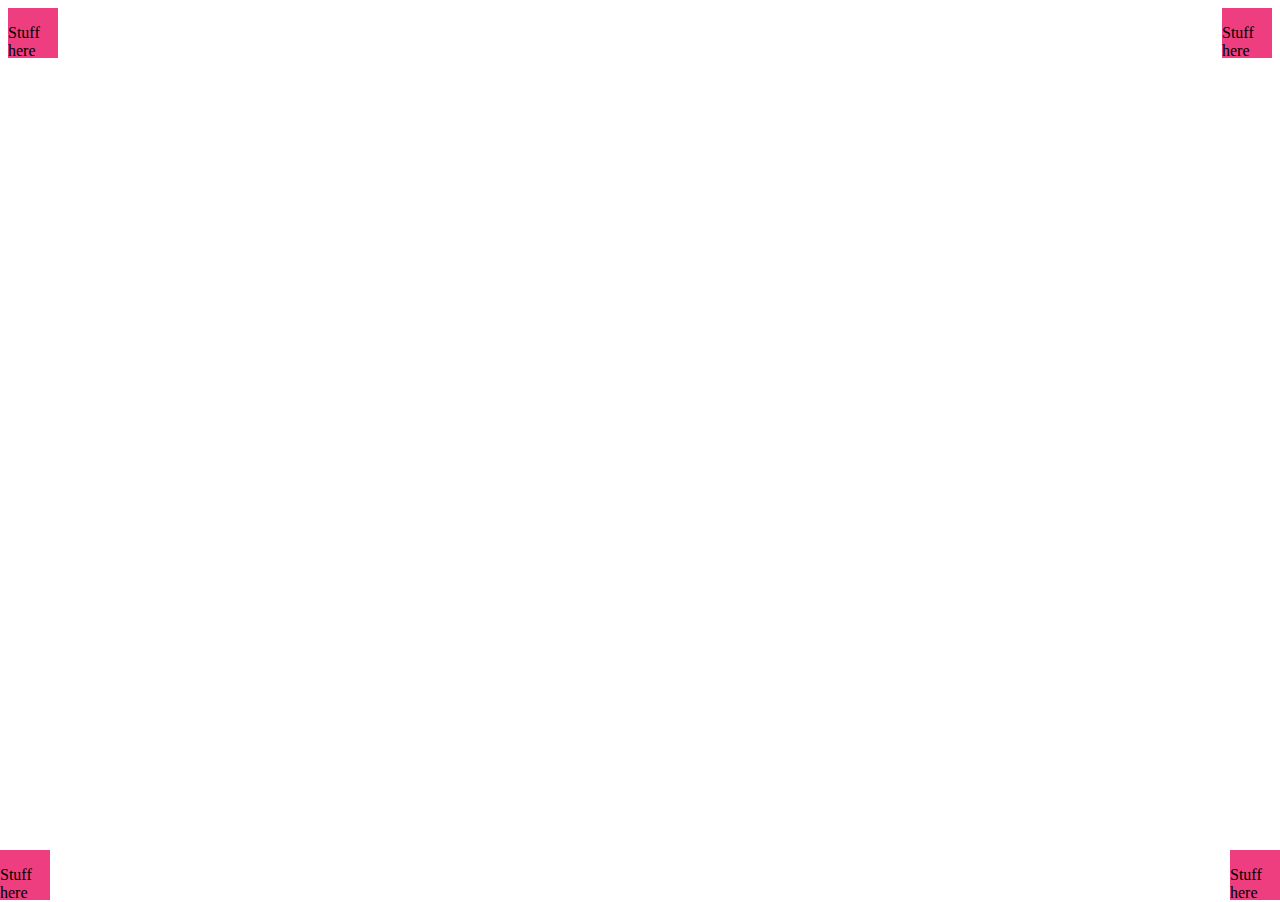
<file: test1/index.html>
<!DOCTYPE html>
<html lang = "en">
<head>
	<meta charset="UTF-8">
	<title>Document</title>
	<link rel="stylesheet" type="" href="css/styles.css">
</head>
<body>
	<div id="topleft">
		<p>Stuff here</p>
	</div>
	<div id="topright">
		<p>Stuff here</p>
	</div>
	<div id="botleft">
		<p>Stuff here</p>
	</div>
	<div id="botright">
		<p>Stuff here</p>
	</div>

</body>
</html>
</file>
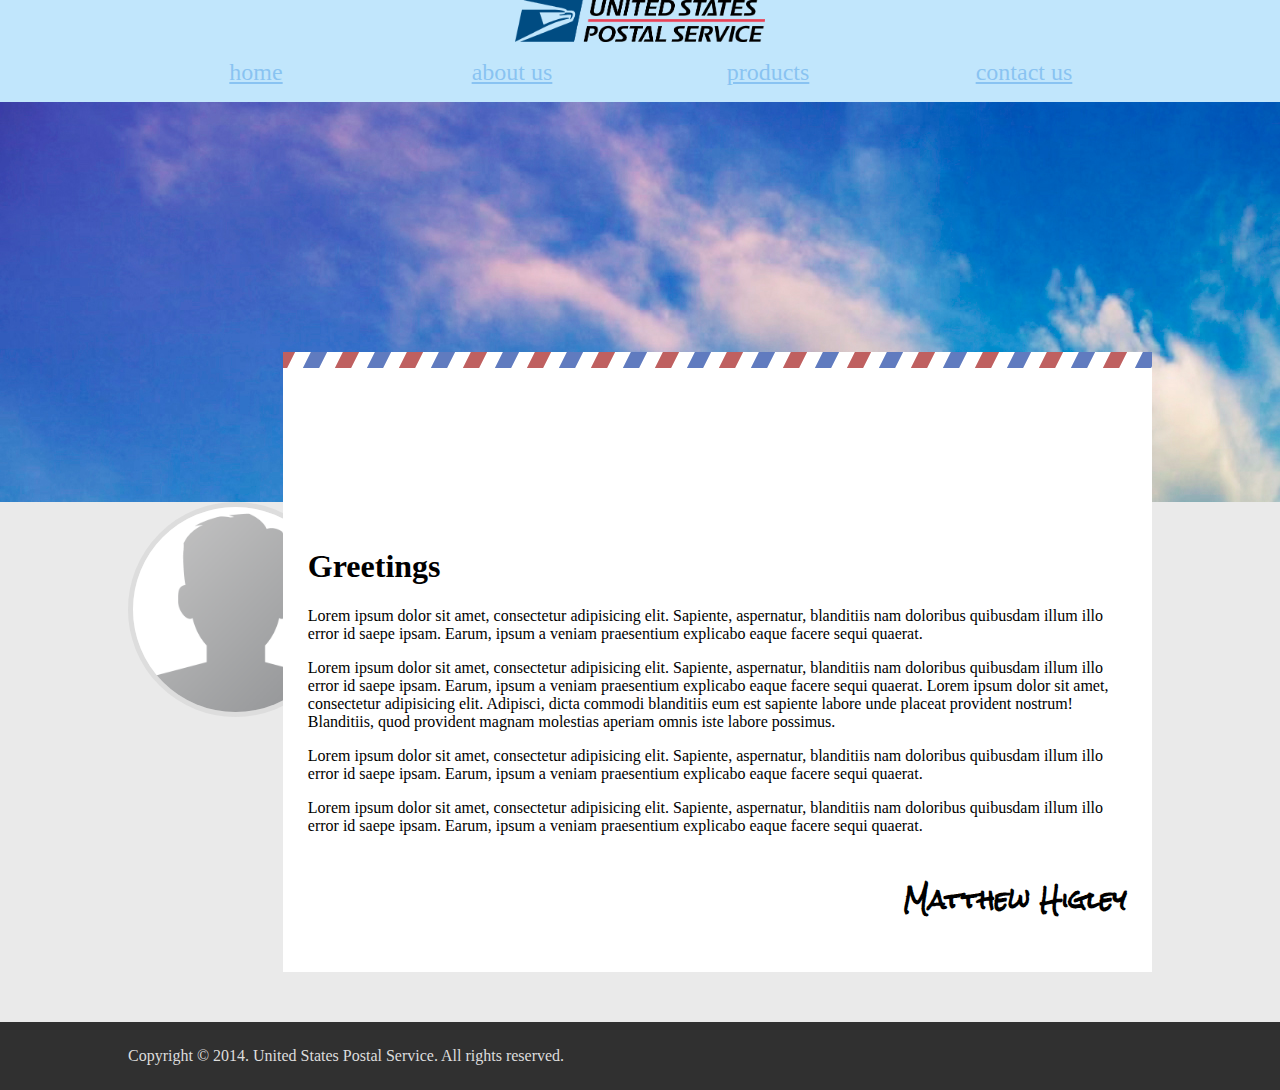
<file: uspsmatt/index.html>
<!doctype html>
<html>
    <head>
        <title>USPS</title>
        <link rel="stylesheet" href="css/styles.css">
        <link href='http://fonts.googleapis.com/css?family=Rock+Salt' rel='stylesheet' type='text/css'>
    </head>
    <body>
        <header>
            <div class="container">
                <img src="img/logo.png">
                <nav>
                    <ul class="clearfix">
                        <li><a href="#">home</a></li>
                        <li><a href="#">about us</a></li>
                        <li><a href="#">products</a></li>
                        <li><a href="#">contact us</a></li>
                    </ul>
                </nav>
            </div>
        </header>
        <div id="hero">

        </div>
        <main class="clearfix">
            <div class="container">
                <img src="img/avatar.png">
                <article>
                    <h1>Greetings</h1>
                    <p>Lorem ipsum dolor sit amet, consectetur adipisicing elit. Sapiente, aspernatur, blanditiis nam doloribus quibusdam illum illo error id saepe ipsam. Earum, ipsum a veniam praesentium explicabo eaque facere sequi quaerat.</p>
                    <p>Lorem ipsum dolor sit amet, consectetur adipisicing elit. Sapiente, aspernatur, blanditiis nam doloribus quibusdam illum illo error id saepe ipsam. Earum, ipsum a veniam praesentium explicabo eaque facere sequi quaerat. Lorem ipsum dolor sit amet, consectetur adipisicing elit. Adipisci, dicta commodi blanditiis eum est sapiente labore unde placeat provident nostrum! Blanditiis, quod provident magnam molestias aperiam omnis iste labore possimus.</p>
                    <p>Lorem ipsum dolor sit amet, consectetur adipisicing elit. Sapiente, aspernatur, blanditiis nam doloribus quibusdam illum illo error id saepe ipsam. Earum, ipsum a veniam praesentium explicabo eaque facere sequi quaerat.</p>
                    <p>Lorem ipsum dolor sit amet, consectetur adipisicing elit. Sapiente, aspernatur, blanditiis nam doloribus quibusdam illum illo error id saepe ipsam. Earum, ipsum a veniam praesentium explicabo eaque facere sequi quaerat.</p>
                    <h2 class="signature">Matthew Higley</h2>
                </article>
            </div>
        </main>
        <footer>
            <div class="container">
                Copyright &copy; 2014. United States Postal Service. All rights reserved.
            </div>
        </footer>
    </body>
</html>
</file>
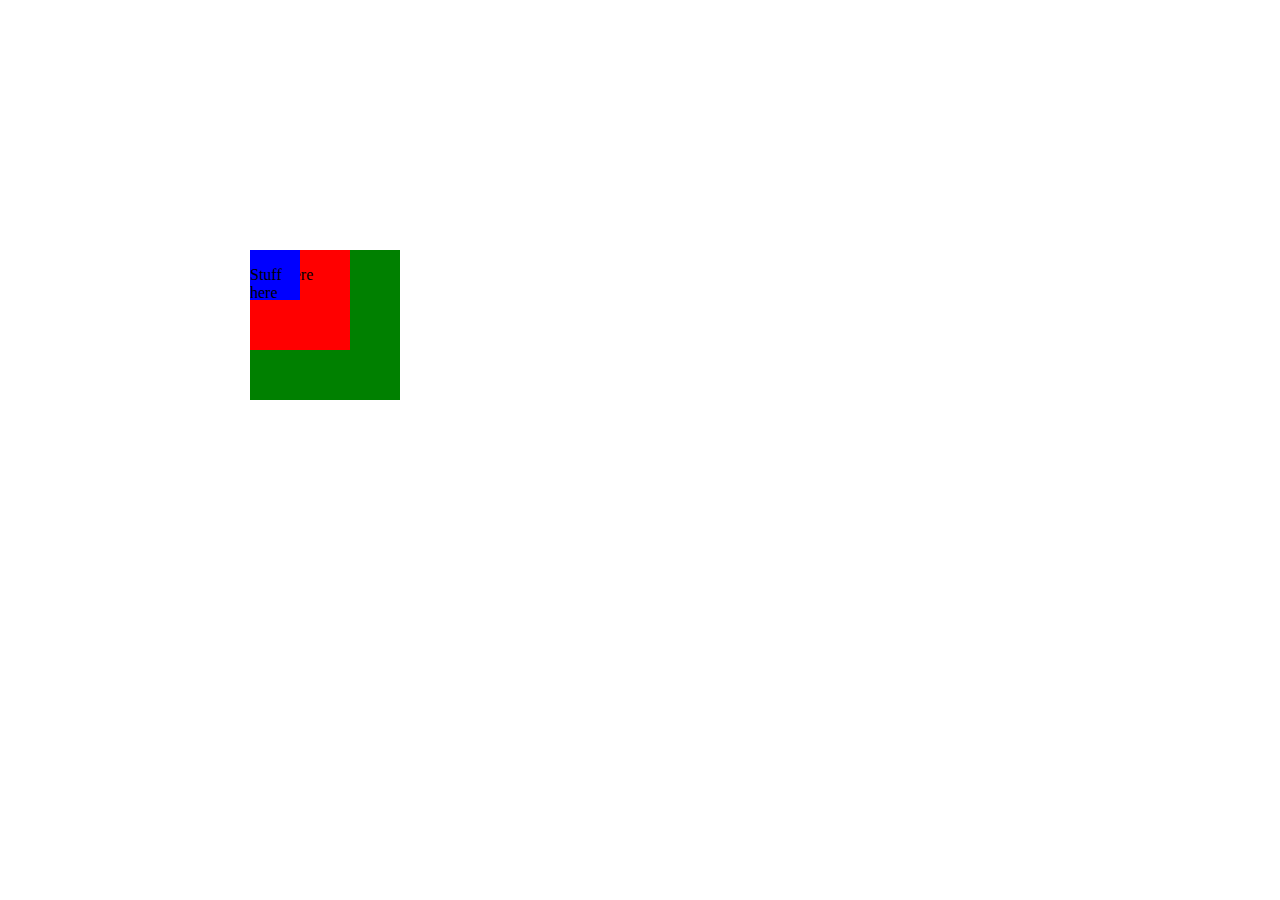
<file: test1/index2.html>
<!DOCTYPE html>
<html>
<head>
	<title></title>
	<link rel="stylesheet" type="text/css" href="css/styles.css">
</head>
<body>
	<div id="top1">
		<p>Stuff here</p>
	</div>
	<div id="top2">
		<p>Stuff here</p>
	</div>
	<div id="top3">
		<p>Stuff here</p>
	</div>
	

</body>
</html>
</file>
<file: test1/css/styles.css>
#topleft { 
	float: left;
    width:50px;
    height:50px;
    background-color:  #ee3e80;  
}

#topright { 
    float: right;
    width:50px;
    height:50px;
    background-color:  #ee3e80;  
}

#botleft { 
	position: absolute;
	bottom: 0px;
	left: 0px;
    width:50px;
    height:50px;
    background-color:  #ee3e80;  
}

#botright { 
	position: absolute;
	bottom: 0;
	right: 0;
    width:50px;
    height:50px;
    background-color:  #ee3e80;  
}

#top1 { 
	position: fixed;
	top: 250px;
	left: 250px;
    width:150px;
    height:150px;
    background-color:  green;  
    z-index: 1;


}

#top2 { 
	position: fixed;
	top: 250px;
	left: 250px;
    width:100px;
    height:100px;
    background-color:  red;
    z-index: 2;  
}

#top3 { 
	position: fixed;
	top: 250px;
	left: 250px;
    width:50px;
    height:50px;
    background-color:  blue;
    z-index: 3;  
}

#box1 {

	position:relative;


}
</file>
<file: uspsmatt/css/styles.css>
body {
    margin: 0;
    font-family: (Helvetica Nueue);
}
.clearfix:before, .clearfix:after {
    content: "";
    display: block;
    clear: both;
}
.container {
    width: 80%;
    margin: 0 auto;
}

.signature {
    float: right;
    font-family: "rock salt"
}
header {
    background-color: #c1e6fc;
}
header img {
    width: 250px;
    height: auto;
    display: block;
    margin: 0 auto;
    transition: left 500ms;
}



header ul {
    padding: 0;
    margin: 0;
}
header li {
    display: inline-block;
    width: 25%;
    float: left;
    text-align: center;
}
header li a {
    color: rgba(82, 160, 231, .5);
    line-height: 2.5;
    font-size: 150%;
    transition: all 150ms;
}

header li a:hover {
     color: rgba(82, 160, 231, 1);

}
#hero {
    height: 400px;
    background-image: url("../img/sky.jpg");
}
main {
    background-color: #eaeaea;
    padding-bottom: 50px;`
}
main .container {
    position: relative;
}
main img {
    display: block;
    width: 20%;
    height: auto;
    border-radius: 50%;
    position: absolute;
    top: 0;
    left: 0;
    border: 5px solid #dddddd;
    transition: all 500ms;
}

main img:hover {
    left: -50px;
}

main article {
    width: 80%;
    padding: 25px;
    float: right;
    position: relative;
    z-index: 1;
    background-color: #ffffff;
}
main article:before {
    content: "";
    display: block;
    width: 100%;
    height: 150px;
    background-color: #ffffff;
    position: absolute;
    top: -150px;
    left: 0;
    background-image: url("../img/mail.png");
    background-repeat: repeat-x;
}



footer {
    padding: 25px 0;
    background-color: #303030;
    color: #dddddd;
}
</file>
